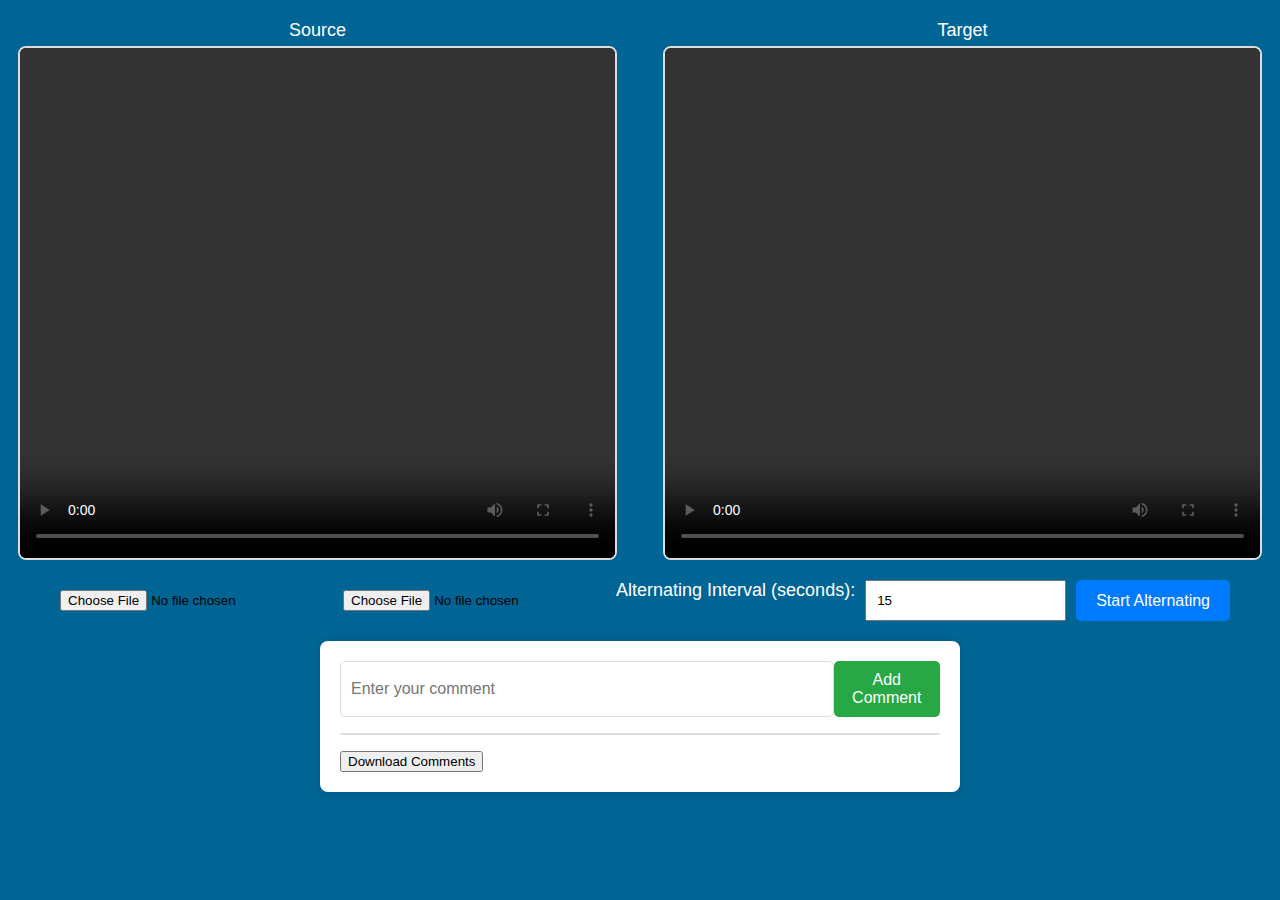
<file: index.html>
<!DOCTYPE html>
<link rel="apple-touch-icon" sizes="180x180" href="/apple-touch-icon.png">
<link rel="icon" type="image/png" sizes="32x32" href="/favicon-32x32.png">
<link rel="icon" type="image/png" sizes="16x16" href="/favicon-16x16.png">
<link rel="manifest" href="/site.webmanifest">
<html lang="en">
<head>
    <meta charset="UTF-8">
    <meta name="viewport" content="width=device-width, initial-scale=1.0">
    <title>Video Alternator with Comments</title>
    <link rel="stylesheet" href="styles.css">
</head>
<body>
    <div class="container">
        <div class="video-container">
            <div class="video-wrapper">
                <label for="video1">Source</label>
                <video id="video1" controls></video>
            </div>
            <div class="video-wrapper">
                <label for="video2">Target</label>
                <video id="video2" controls></video>
            </div>
        </div>
        <div class="controls">
            <input type="file" id="upload1" accept="video/*">
            <input type="file" id="upload2" accept="video/*">
            <label for="intervalInput">Alternating Interval (seconds): </label>
            <input type="number" id="intervalInput" value="15" min="1">
            <button id="startButton">Start Alternating</button>
        </div>
        
        <div class="comment-section">
            <div class="comment-input">
                <input type="text" id="commentInput" placeholder="Enter your comment">
                <button id="commentButton">Add Comment</button>
            </div>
            <ul id="commentList"></ul>
            <!-- Download Comments Button -->
            <button id="downloadCommentsButton">Download Comments</button>
        </div>
    </div>
    <script src="script.js"></script>
</body>
</html>
</file>
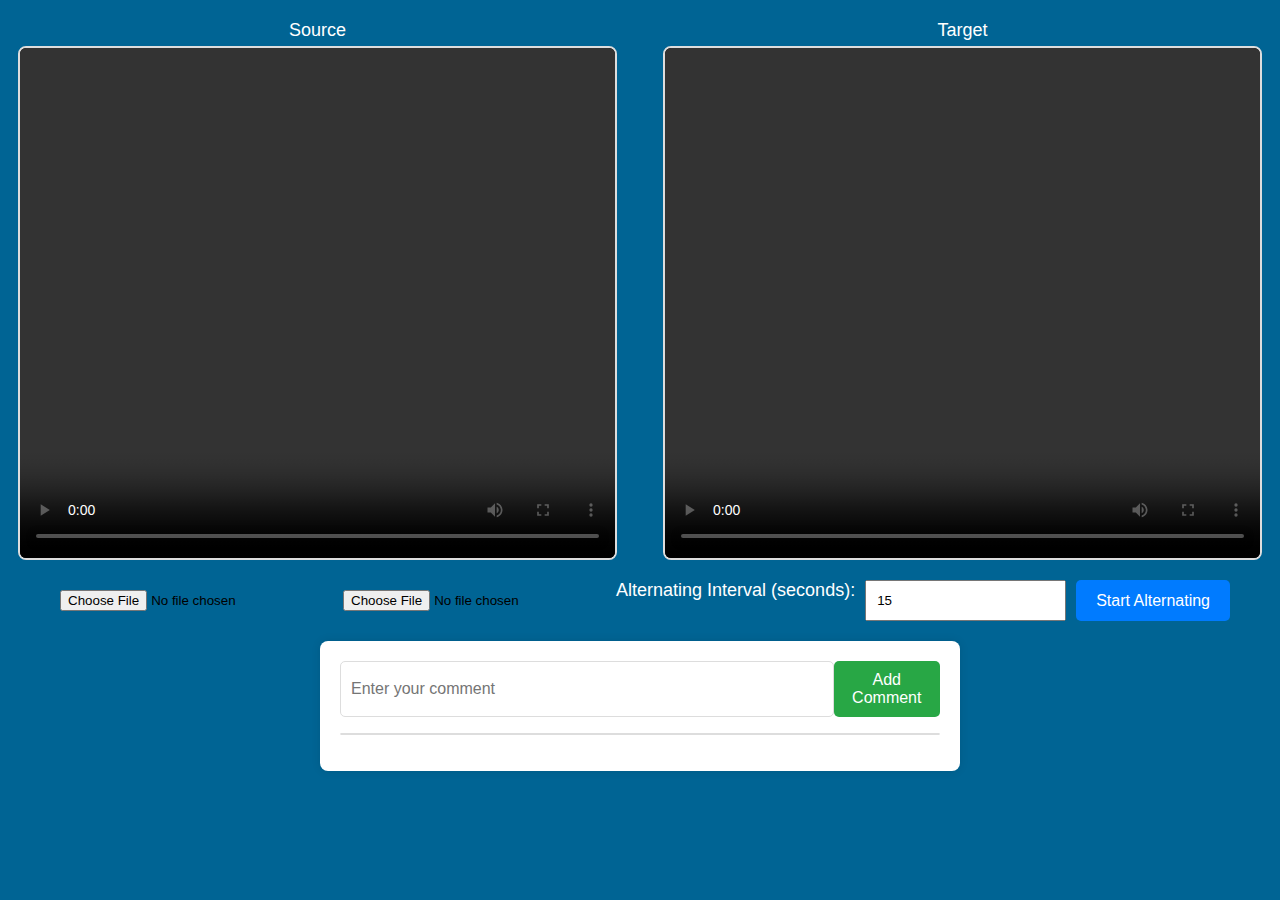
<file: text.html>
<!DOCTYPE html>
<html lang="en">
<head>
    <meta charset="UTF-8">
    <meta name="viewport" content="width=device-width, initial-scale=1.0">
    <title>Video Alternator with Comments</title>
    <link rel="stylesheet" href="styles.css">
</head>
<body>
    <div class="container">
        <div class="video-container">
            <div class="video-wrapper">
                <label for="video1">Source</label>
                <video id="video1" controls></video>
            </div>
            <div class="video-wrapper">
                <label for="video2">Target</label>
                <video id="video2" controls></video>
            </div>
        </div>
        <div class="controls">
            <input type="file" id="upload1" accept="video/*">
            <input type="file" id="upload2" accept="video/*">
            <label for="intervalInput">Alternating Interval (seconds): </label>
            <input type="number" id="intervalInput" value="15" min="1">
            <button id="startButton">Start Alternating</button>
        </div>
        
        <div class="comment-section">
            <div class="comment-input">
                <input type="text" id="commentInput" placeholder="Enter your comment">
                <button id="commentButton">Add Comment</button>
            </div>
            <ul id="commentList"></ul>
        </div>
    </div>
    <script src="script.js"></script>
</body>
</html>
</file>
<file: styles.css>
body {
    display: flex;
    justify-content: center;
    align-items: center;
    height: 100vh;
    flex-direction: column;
    font-family: 'Roboto', sans-serif;
    margin: 0;
    background-color: #006494;
    overflow: hidden;
}

.container {
    display: flex;
    flex-direction: column;
    align-items: center;
    width: 100%;
    height: 100%;
    box-sizing: border-box;
    padding: 20px;
}

.video-container {
    display: flex;
    justify-content: space-between;
    width: 100%;
    height: 60vh;
    margin-bottom: 20px;
}

.video-wrapper {
    display: flex;
    flex-direction: column;
    align-items: center;
    width: 48%;
}

label {
    margin-bottom: 5px;
    font-size: 18px;
    color: white;
}

video {
    width: 100%;
    height: 100%;
    background-color: #000;
    border: 2px solid #ddd;
    border-radius: 8px;
}

.controls {
    display: flex;
    justify-content: center;
    gap: 10px;
    margin-bottom: 20px;
}

.controls input[type="file"], 
.controls input[type="number"] {
    padding: 10px;
}

.controls button {
    padding: 10px 20px;
    background-color: #007bff;
    color: white;
    border: none;
    border-radius: 5px;
    cursor: pointer;
    font-size: 16px;
}

.controls button:hover {
    background-color: #0056b3;
}

.comment-section {
    width: 100%;
    max-width: 600px;
    background: white;
    padding: 20px;
    box-shadow: 0 0 10px rgba(0,0,0,0.1);
    border-radius: 8px;
}

.comment-input {
    display: flex;
    justify-content: space-between;
    margin-bottom: 10px;
}

.comment-input input {
    width: 80%;
    padding: 10px;
    font-size: 16px;
    border: 1px solid #ddd;
    border-radius: 5px;
}

.comment-input button {
    width: 18%;
    padding: 10px;
    background-color: #28a745;
    color: white;
    border: none;
    border-radius: 5px;
    cursor: pointer;
    font-size: 16px;
}

.comment-input button:hover {
    background-color: #218838;
}

#commentList {
    list-style-type: none;
    padding: 0;
    max-height: 200px;
    overflow-y: auto;
    border: 1px solid #ddd;
    border-radius: 5px;
}

#commentList li {
    padding: 10px;
    border-bottom: 1px solid #ddd;
    cursor: pointer;
}

#commentList li:hover {
    background-color: #f8f9fa;
}
</file>
